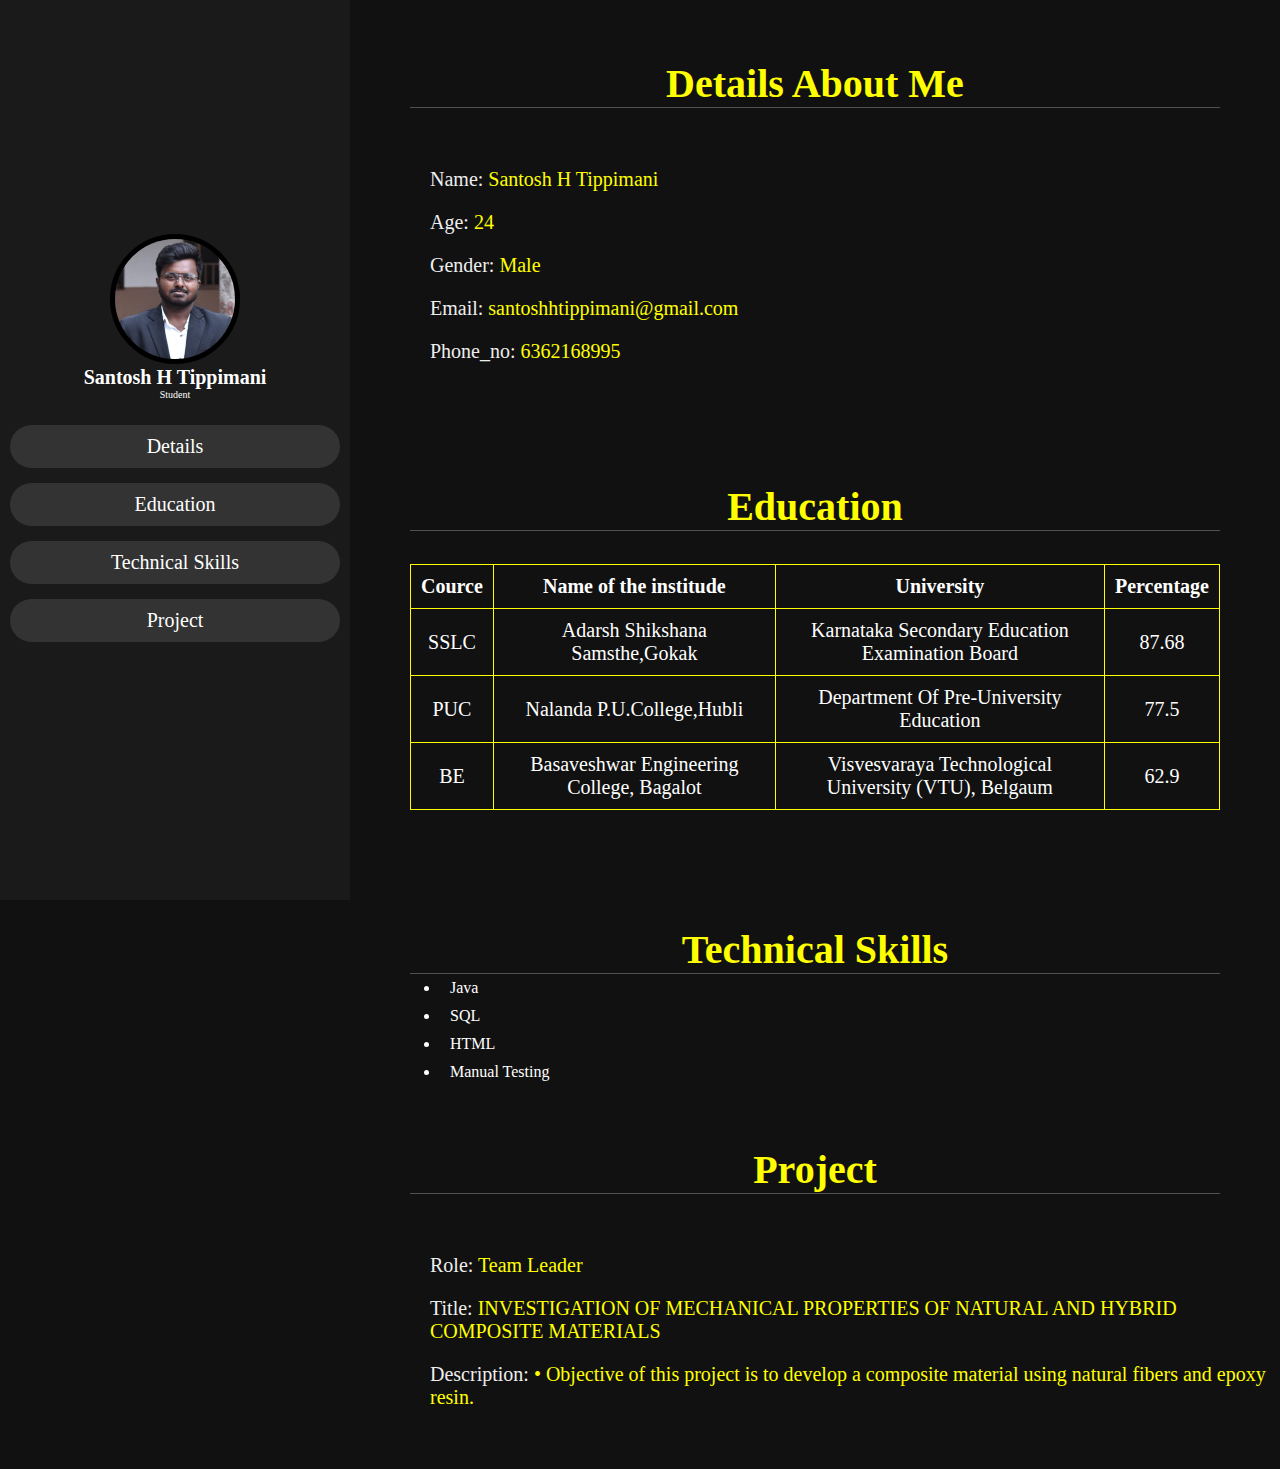
<file: index.html>
<!DOCTYPE html>
<html lang="en">
<head>
    <meta charset="UTF-8"
<meta name="viewpoint" content="width=device-width, initial-scale=1.0">
       <title>Document</title>
       <link rel="stylesheet" href="sty.css">
       
</head>
<body>
    <header>
       <div class="user">
       <img src="photo.jpg">
       <h5 class="nm">Santosh H Tippimani</h5>
       <p class="jb">Student</p>
       </div>
       <nav class="nv">
          <ul>
             <li><a href="#Details">Details</a></li>
             <li><a href="#Education">Education</a></li>
             <li><a href="#Technical Skills">Technical Skills</a></li>
             <li><a href="#Project">Project</a></li>
          </ul>
       </nav>
    </header>
    <section class="Details" id="Details">
        <h1 class="heading"><span>Details About Me</span></h1>
        <div class="Row">
        <div class="det">
             <h3><span>Name: </span>Santosh H Tippimani</h3>
             <h3><span>Age: </span>24</h3>
             <h3><span>Gender: </span>Male</h3>
             <h3><span>Email: </span>santoshhtippimani@gmail.com</h3>
             <h3><span>Phone_no: </span>6362168995</h3>    
        </div>
    </div>
    </section>
<section class="Education" id="Education">
    <h1 class="title"><span>Education</span></h1><br><br><br>
    <table>
        <tr>
            <th>Cource</th>
            <th>Name of the institude</th>
            <th>University</th>
            <th>Percentage</th>
        </tr>
        <tr>
            <td>SSLC</td>
            <td>Adarsh Shikshana Samsthe,Gokak</td>
            <td>Karnataka Secondary Education Examination Board</td>
            <td>87.68</td>
        </tr>
        <tr>
            <td>PUC</td>
            <td>Nalanda P.U.College,Hubli </td>
            <td>Department Of Pre-University Education</td>
            <td>77.5</td>
        </tr>
        <tr>
            <td>BE</td>
            <td>Basaveshwar Engineering College, Bagalot</td>
            <td>Visvesvaraya Technological University (VTU), Belgaum</td>
            <td>62.9</td>
        </tr>
    </table>
</section>
<br><br><br><br><br><br>
<section class="Technical Skills" id="Technical Skills">
    <h1 class="head"><span>Technical Skills</span></h1>
    <div>
    <ul id="lis">
        <li>Java</li>
        <li>SQL</li>
        <li>HTML</li>
        <li>Manual Testing</li>
    </ul>
</div>
</section>
<section class="Project" id="Project">
    <h1 class="heading"><span>Project</span></h1>
    <div class="Row">
        <div class="det">
    <h3><span>Role: </span>Team Leader</h3>
    <h3><span>Title: </span>INVESTIGATION OF MECHANICAL PROPERTIES OF NATURAL AND HYBRID COMPOSITE MATERIALS</h3>
    <h3><span>Description: </span>•	Objective of this project is to develop a composite 
 material using natural fibers and epoxy resin.

</h3>
            </div>
</div>
</section>
</body>
</html>
</file>
<file: sty.css>
*{
    padding: 0;
    margin: 0;
    outline: none;
    border: none;
    box-sizing: border-box;
}

html{
    font-size: 62.5%;
    overflow-x: hidden;
}
body{
    background-color: #111;
    overflow: hidden;
    padding-left: 35rem;
}

.heading{
    text-align: center;
    margin: 0 6rem;
    font-size: 4rem;
    padding-top: 6rem;
    border-bottom: .1rem solid #fff4;
    color: #fff;
}

.heading span{
    color: yellow;
}

.title{
    text-align: center;
    margin: 0 6rem;
    font-size: 4rem;
    padding-top: 6rem;
    border-bottom: .1rem solid #fff4;
    color: #fff;
}

.title span{
    color: yellow;
}

.head{
    text-align: center;
    margin: 0 6rem;
    font-size: 4rem;
    padding-top: 5rem;
    border-bottom: .1rem solid #fff4;
    color: #fff;
}
.head span{
    color: yellow;
}
.pro{
    text-align: center;
    margin: 0 6rem;
    font-size: 4rem;
    padding-top: 5rem;
    border-bottom: .1rem solid #fff4;
    color: #fff;
}
.pro span{
    color: yellow;
}
header{
    position:fixed;
    top: 0;
    left: 0;
    z-index: 1000;
    height: 100%;
    width: 35rem;
    background:#1a1a1a;
    display: flex;
    align-items: center;
    justify-content: center;
    flex-flow: column;
    text-align: center;
}

header .user img{
    height: 13rem;
    width: 13rem;
    border-radius: 50%;
    object-fit: cover;
    border: .5rem solid;
}

header .user .nm{
    font-size:2rem;
    color: #fff;
}

header .user .jb{
    font-size:1rem;
    color: #fff;
}

header .nv{
    width: 100%;
}
header .nv ul{
    list-style: none;
    padding: 1rem ;
}

header .nv ul li a{
    display: block;
    padding: 1rem;
    margin: 1.5rem 0;
    background: #333;
    color: #fff;
    font-size: 2rem;
    border-radius: 5rem;
    text-decoration: none;  
}
header .nv ul li a:hover{
    background-color:yellowgreen;
}

.Details .Row{
    display: flex;
    align-items: center;
    justify-content: center;
    flex-wrap: wrap;
    padding: 3rem 0;
}

.Details .Row .det{
    flex: 1 1 48rem;
    padding: 2rem 1rem;
    padding-left: 8rem;
}

.Details .Row .det h3{
    font-size: 2rem;
    color: yellow;
    padding: 1rem 0;
    font-weight: normal;
}

.Details .Row .det h3 span{
    color: #eee;
    padding: 0. 5rem;
}
table,th,td{
    border: 1px solid yellow;
    border-collapse: collapse;
}
td{
    color: white;
    padding: 1rem;
}
th{
    color: white;
    padding: 1rem;
}
table{
    text-align: center;
    margin: 0 6rem;
    font-size: 2rem;
    padding: 1rem;
    border-bottom: .1rem solid #fff4;
    color: #fff;
}
#lis li{
    margin: 0 9rem;
    color: white;
    font-size: medium;
    padding: .5rem 1rem;
}
.Project .Row{
    display: flex;
    align-items: center;
    justify-content: center;
    flex-wrap: wrap;
    padding: 3rem 0;
}

.Project .Row .det{
    flex: 1 1 48rem;
    padding: 2rem 1rem;
    padding-left: 8rem;
}

.Project .Row .det h3{
    font-size: 2rem;
    color: yellow;
    padding: 1rem 0;
    font-weight: normal;
}

.Project .Row .det h3 span{
    color: #eee;
    padding: 0. 5rem;
}
sty.css
Details panel collapsed.
Steps for Github and Portfolio Files
Priya Mallikarjun Khairate
•
9:57 AM
Please Find the below attachments and follow the guidelines instructed in the class.

index.html
HTML

sty.css
Style Sheet
Class comm
</file>
